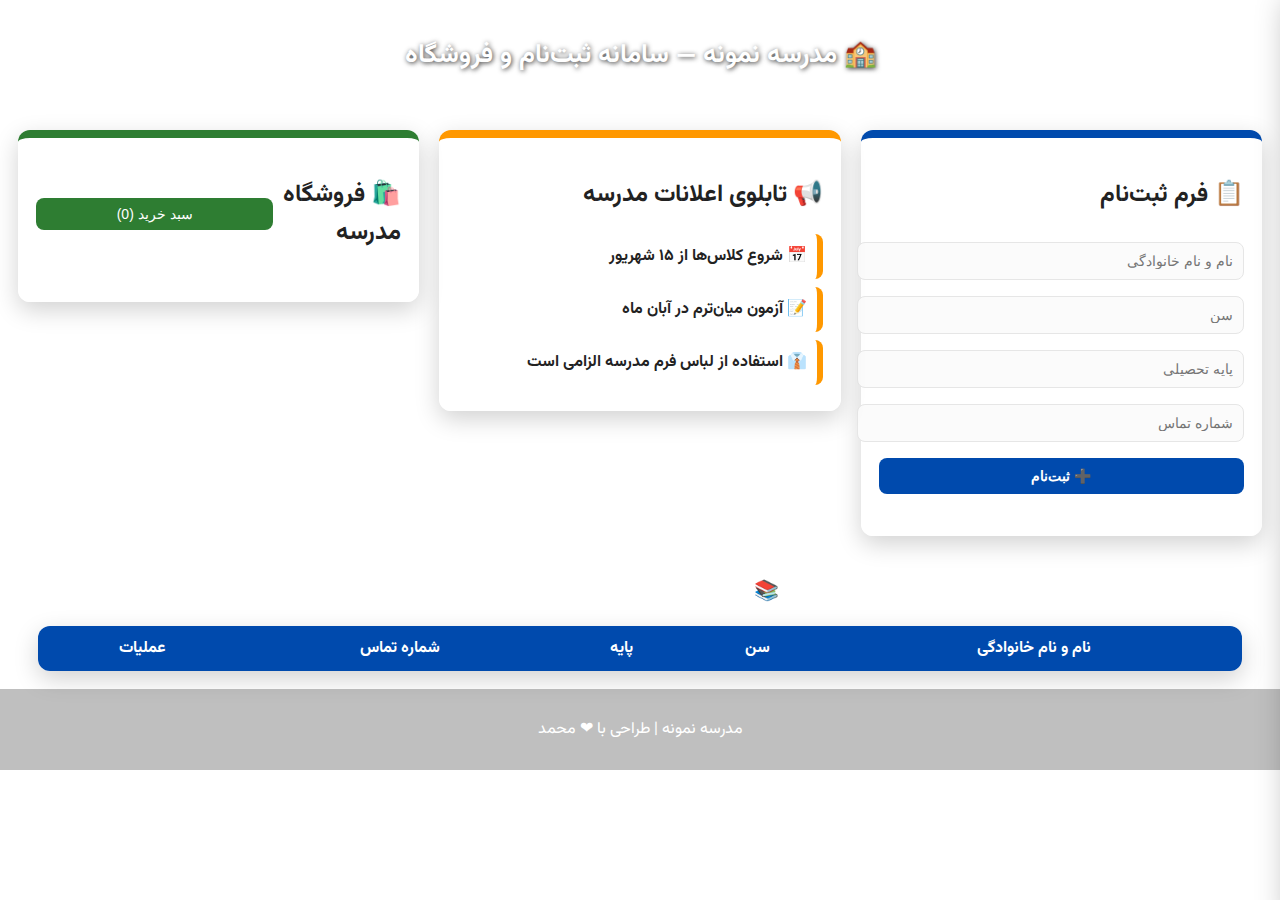
<file: school-register/index.html>
<!DOCTYPE html>
<html lang="fa">
<head>
    <meta charset="UTF-8" />
    <title>📚 مدرسه نمونه — ثبت‌نام و فروشگاه</title>
    <link rel="stylesheet" href="style.css" />
    <link href="https://fonts.googleapis.com/css2?family=Vazirmatn:wght@400;700&display=swap" rel="stylesheet">
</head>
<body>
    <header>
        <h1 class="site-title">🏫 مدرسه نمونه — سامانه ثبت‌نام و فروشگاه</h1>
    </header>

    <div class="container">
        <!-- فرم ثبت‌نام -->
        <div class="form-section card">
            <h2>📋 فرم ثبت‌نام</h2>
            <form id="signupForm">
                <input type="text" id="fullname" placeholder="نام و نام خانوادگی" required>
                <input type="number" id="age" placeholder="سن" required>
                <input type="text" id="grade" placeholder="پایه تحصیلی" required>
                <input type="text" id="phone" placeholder="شماره تماس" required>
                <button type="submit">➕ ثبت‌نام</button>
            </form>
            <p id="result"></p>
        </div>

        <!-- بخش اطلاعیه‌ها -->
        <div class="notice-section card">
            <h2>📢 تابلوی اعلانات مدرسه</h2>
            <ul>
                <li>📅 شروع کلاس‌ها از ۱۵ شهریور</li>
                <li>📝 آزمون میان‌ترم در آبان ماه</li>
                <li>👔 استفاده از لباس فرم مدرسه الزامی است</li>
            </ul>
        </div>

        <!-- بخش فروشگاه -->
        <div class="shop-section card">
            <div class="shop-header">
                <h2>🛍️ فروشگاه مدرسه</h2>
                <button id="openCartBtn" class="cart-toggle">سبد خرید (<span id="cartCount">0</span>)</button>
            </div>
            <div id="productsGrid" class="products-grid"></div>
        </div>
    </div>

    <h2 class="table-title">📚 لیست دانش‌آموزان ثبت‌نام‌شده</h2>
    <table id="studentsTable">
        <thead>
            <tr>
                <th>نام و نام خانوادگی</th>
                <th>سن</th>
                <th>پایه</th>
                <th>شماره تماس</th>
                <th>عملیات</th>
            </tr>
        </thead>
        <tbody></tbody>
    </table>

    <!-- سبد خرید -->
    <aside id="cartPanel" class="cart-panel">
        <div class="cart-header">
            <h3>🧺 سبد خرید</h3>
            <button id="closeCartBtn" class="close-cart">✖</button>
        </div>
        <div id="cartItems" class="cart-items"></div>
        <div class="cart-footer">
            <div class="cart-total">مجموع: <span id="cartTotal">0</span> تومان</div>
            <div class="cart-actions">
                <button id="clearCartBtn" class="btn-secondary">خالی‌کردن سبد</button>
                <button id="checkoutBtn" class="btn-primary">پرداخت (آزمایشی)</button>
            </div>
        </div>
    </aside>

    <footer>
        <p>مدرسه نمونه | طراحی با ❤ محمد</p>
    </footer>

    <script type="module" src="script.js"></script>
</body>
</html>
</file>
<file: school-register/style.css>
/* بک‌گراند تخته‌سیاه واقعی */
body {
    font-family: 'Vazirmatn', sans-serif;
    direction: rtl;
    margin: 0;
    background: url('https://img.freepik.com/free-vector/realistic-chalkboard-background_23-2148172282.jpg') center/cover fixed;
    color: white;
}

/* تیتر سایت */
.site-title {
    color: #fff;
    font-size: 26px;
    text-shadow: 1px 1px 5px rgba(0,0,0,0.8);
}

/* هدر */
header {
    text-align: center;
    padding: 18px 0;
}

/* کانتینر بخش‌ها */
.container {
    display: flex;
    justify-content: center;
    gap: 20px;
    padding: 18px;
    flex-wrap: wrap;
    align-items: flex-start;
}

/* کارت‌ها */
.card {
    flex: 1;
    min-width: 280px;
    background: rgba(255,255,255,0.96);
    color: #222;
    padding: 18px;
    border-radius: 12px;
    box-shadow: 0 8px 25px rgba(0,0,0,0.18);
    border-top: 8px solid;
    animation: fadeSlide 0.7s ease-out;
}

.form-section { border-color: #004aad; }
.notice-section { border-color: #ff9800; }
.shop-section { border-color: #2e7d32; }

/* فرم */
input, button {
    width: 100%;
    padding: 10px;
    margin: 8px 0;
    border: none;
    border-radius: 8px;
    font-size: 14px;
}

input {
    background: #fbfbfb;
    border: 1px solid #e6e6e6;
}

button[type="submit"] {
    background: #004aad;
    color: white;
    font-weight: bold;
    transition: transform .15s;
}
button[type="submit"]:hover {
    transform: translateY(-2px);
}

/* اعلانات */
.notice-section ul {
    list-style: none;
    padding: 0;
    margin: 0;
}
.notice-section li {
    background: #fff;
    padding: 10px;
    margin: 8px 0;
    border-radius: 8px;
    border-right: 6px solid #ff9800;
    font-weight: bold;
}

/* فروشگاه */
.shop-header {
    display:flex;
    justify-content:space-between;
    align-items:center;
    gap:10px;
}
.cart-toggle {
    background:#2e7d32;
    color:white;
    padding:8px 12px;
    border-radius:8px;
    border:none;
}

/* شبکه محصولات */
.products-grid {
    display: grid;
    gap: 12px;
    grid-template-columns: repeat(auto-fill,minmax(140px,1fr));
    margin-top: 12px;
}

/* جدول دانش‌آموزان */
.table-title {
    text-align:center;
    margin-top: 22px;
    color: #fff;
    font-size: 20px;
}
table {
    background: rgba(255,255,255,0.96);
    color: #222;
    border-radius: 12px;
    overflow: hidden;
    margin: 18px auto;
    border-collapse: collapse;
    width: 94%;
    box-shadow: 0 8px 25px rgba(0,0,0,0.18);
}
th {
    background: #004aad;
    color: white;
    padding: 10px;
}
td {
    padding: 10px;
    text-align: center;
    border-bottom: 1px solid #eee;
}

/* پنل سبد خرید */
.cart-panel {
    position: fixed;
    top: 0;
    right: -420px;
    width: 380px;
    height: 100vh;
    background: #fff;
    color: #222;
    box-shadow: -8px 0 30px rgba(0,0,0,0.3);
    transition: right .35s ease;
    z-index: 2000;
    display:flex;
    flex-direction:column;
    padding: 12px;
}
.cart-panel.open { right: 0; }

/* فوتر */
footer {
    text-align:center;
    padding:12px;
    color:white;
    margin-top:12px;
    background:rgba(0,0,0,0.25);
}

/* انیمیشن */
@keyframes fadeSlide {
    0% { opacity:0; transform:translateY(-10px);}
    100% { opacity:1; transform:translateY(0);}
}

/* ریسپانسیو */
@media (max-width: 980px) {
    .container { flex-direction: column; align-items: center; }
    .cart-panel { width: 100%; right: -100%; }
    .cart-panel.open { right: 0; }
}
</file>
